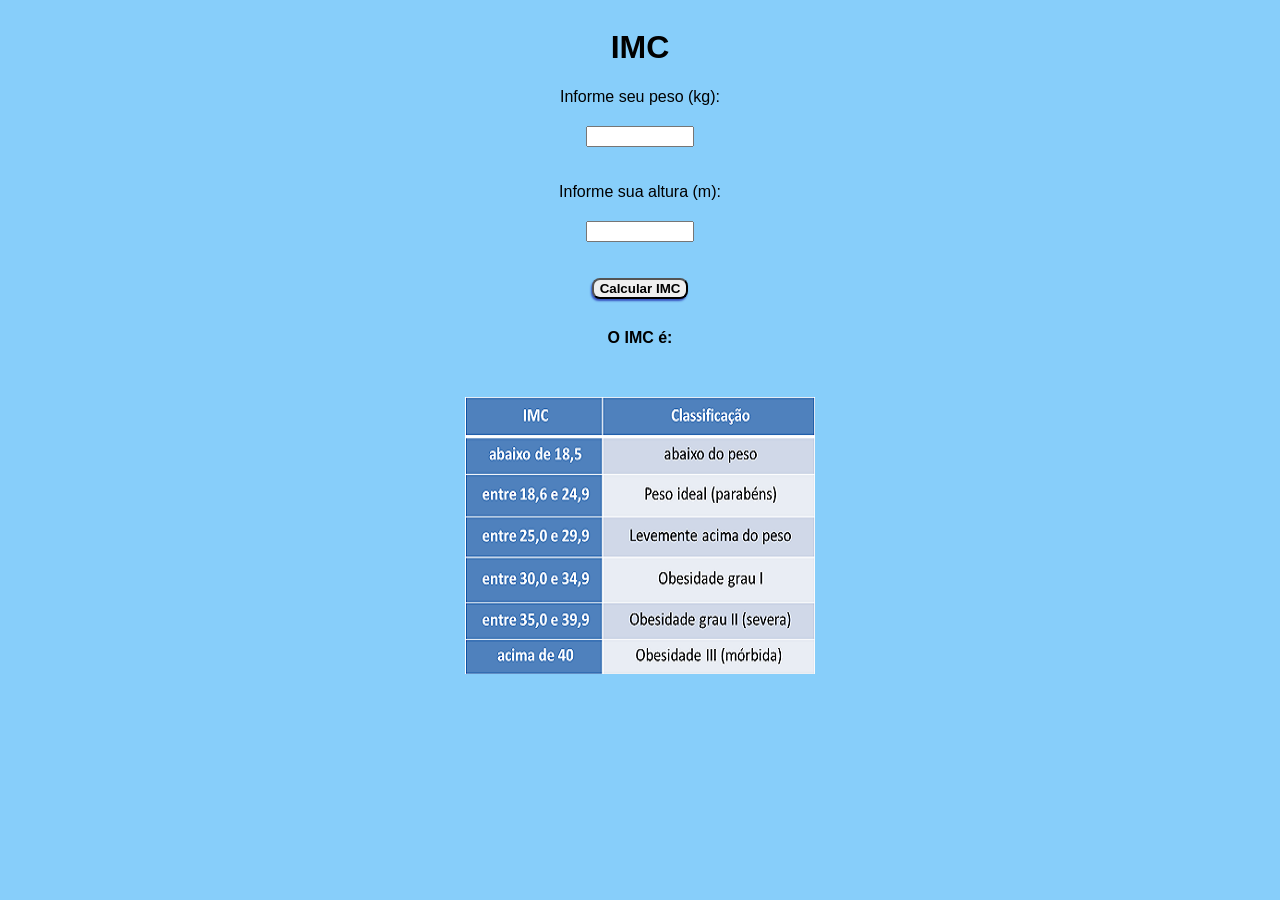
<file: index.html>
<!DOCTYPE html>
<html lang="en">
<head>
    <meta charset="UTF-8">
    <meta http-equiv="X-UA-Compatible" content="IE=edge">
    <meta name="viewport" content="width=device-width, initial-scale=1.0">
    <title>IMC</title>

    <link rel="stylesheet" href="css/estilos.css">
</head>
<body>

        <h1>IMC</h1>

        <label for="peso">Informe seu peso (kg):</label>
        <input type="number" id="peso" step="0.1"> <br><br>
        <label for="altura">Informe sua altura (m):</label>
        <input type="number" id="altura" step="0.01"> <br><br>

        <button id="calcular">Calcular IMC</button>

        <p id="paragrafo">O IMC é: <strong id="imc-resultado"></strong></p>

        <img src="imagens/tabela-imc.png" alt="Tabela IMC">
    
    <script src="js/imc.js"></script>
</body>
</html>
</file>
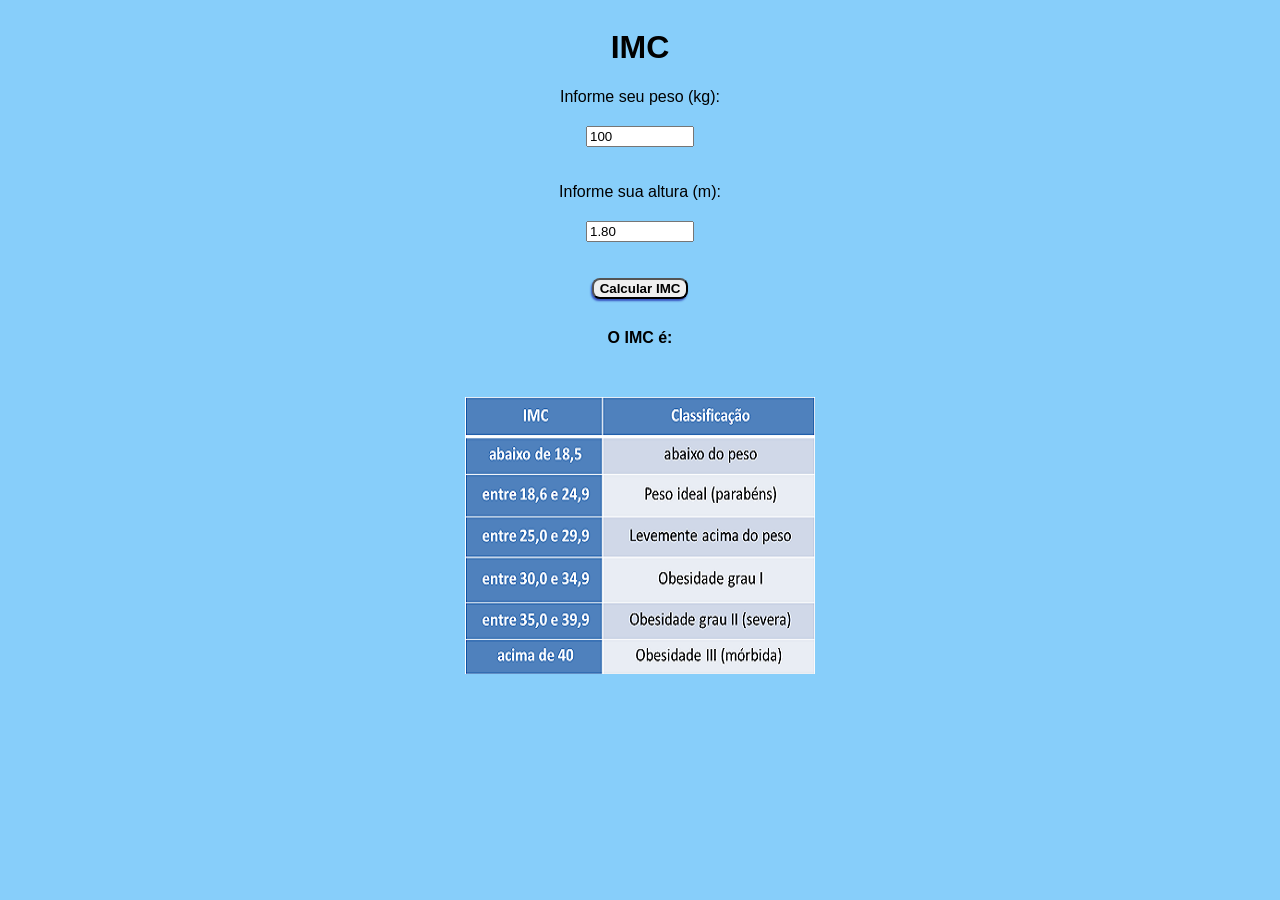
<file: imc.html>
<!DOCTYPE html>
<html lang="en">
<head>
    <meta charset="UTF-8">
    <meta http-equiv="X-UA-Compatible" content="IE=edge">
    <meta name="viewport" content="width=device-width, initial-scale=1.0">
    <title>IMC</title>

    <link rel="stylesheet" href="css/estilos.css">
</head>
<body>

    <h1>IMC</h1>

    <label for="peso">Informe seu peso (kg):</label>
    <input type="number" id="peso" value="100" step="0.1" placeholder="Peso aqui"> <br><br>
    <label for="altura">Informe sua altura (m):</label>
    <input type="number" id="altura" value="1.80" step="0.01" placeholder="Altura aqui"> <br><br>

    <button id="calcular">Calcular IMC</button>

    <p id="paragrafo">O IMC é: <strong id="imc-resultado"></strong></p>

    <img src="imagens/tabela-imc.png" alt="Tabela IMC">
    
    <script src="js/imc.js"></script>
</body>
</html>
</file>
<file: css/estilos.css>
body {
    display: flex;
    flex-direction: column;
    font-family: Arial, Helvetica, sans-serif;
    background-color: lightskyblue;
    justify-content: center;
    align-items: center;
}

input {
    width: 100px;
    margin-top: 20px;
}

button {
    font-weight: bold;
    border-radius: 8px;
    box-shadow: #0099 -1px 2px 2px;
    cursor: pointer;
}

button:hover {
    color: #fff;
    background-color: #0099;
}

p {
    margin: 30px 0 50px 0;
    font-weight: bolder;
}
</file>
